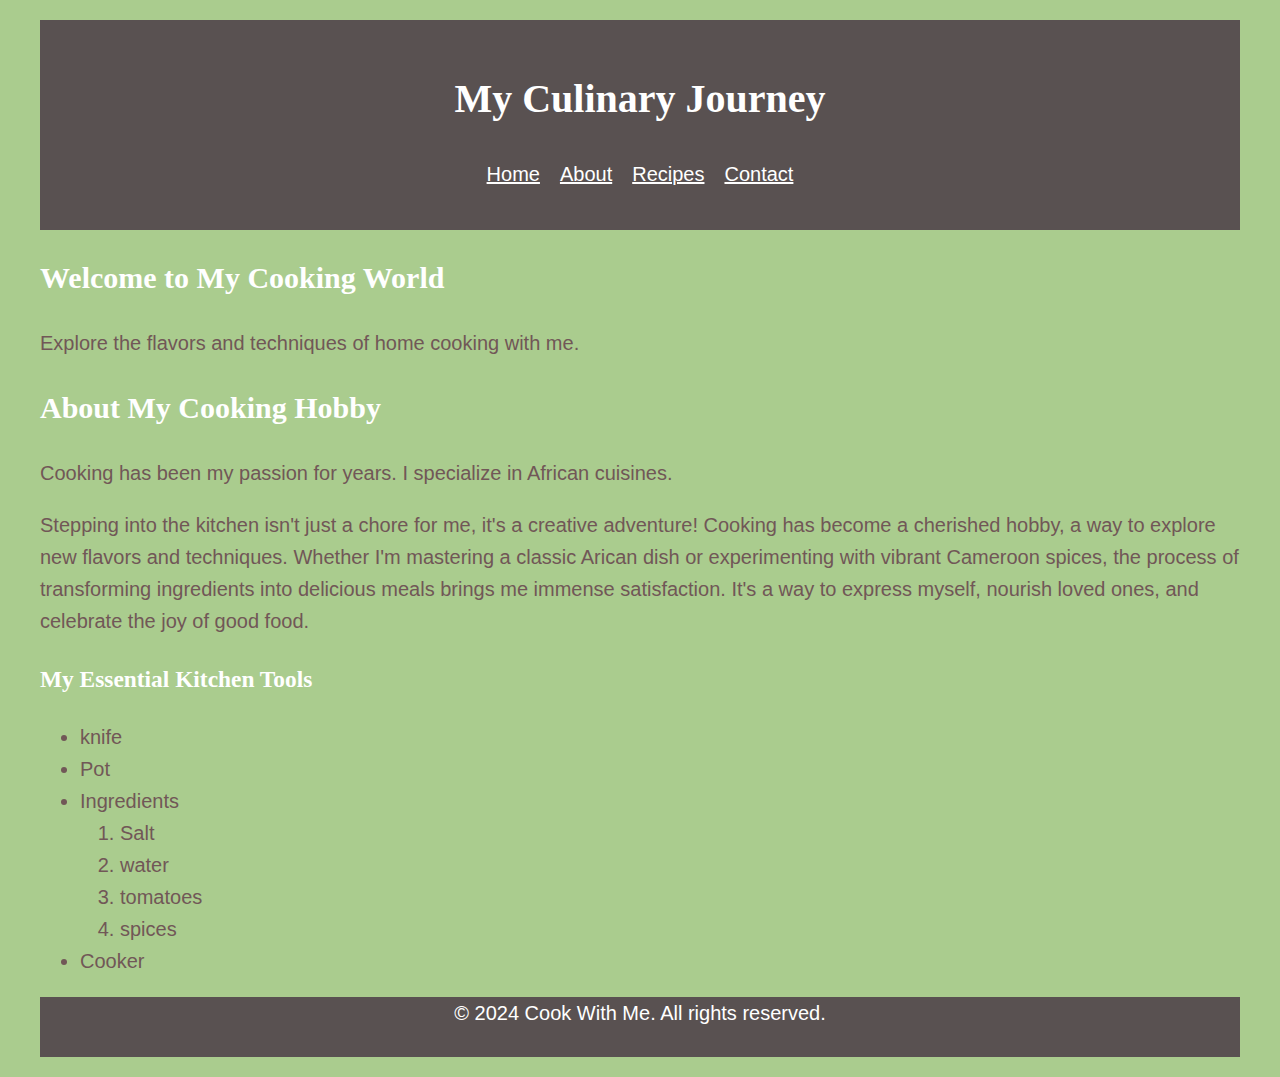
<file: about.html>
<!DOCTYPE html>
<html lang="en">
<head>
    <meta charset="UTF-8">
    <meta name="viewport" content="width=device-width, initial-scale=1.0">
    <title>My Cooking Hobby</title>
    <link rel="stylesheet" href="style.css">
</head>
<body>
    <header>
        <h1>My Culinary Journey</h1>
        <nav>
            <ul>
                <li style="--animation-order: 1"><a href="index.html">Home</a></li>
                <li style="--animation-order: 2"><a href="#">About</a></li>
                <li style="--animation-order: 3"><a href="recipes.html">Recipes</a></li>
                <li style="--animation-order: 4"><a href="contact.html">Contact</a></li>
            </ul>
        </nav>
    </header>

    <main>
        <section id="home" style="--animation-order: 1">
            <h2>Welcome to My Cooking World</h2>
            <p>Explore the flavors and techniques of home cooking with me.</p>
        </section>

        <section id="about" style="--animation-order: 2">
            <h2>About My Cooking Hobby</h2>
            <p>Cooking has been my passion for years. I specialize in African cuisines.</p>
            <p>
                Stepping into the kitchen isn't just a chore for me, it's a creative adventure! Cooking has become a 
                cherished hobby, a way to explore new flavors and techniques. Whether I'm mastering a classic Arican dish or 
                experimenting with vibrant Cameroon spices, the process of transforming ingredients into delicious meals brings
                 me immense satisfaction. It's a way to express myself, nourish loved ones, and celebrate the joy of good food.</p>
            <h3>My Essential Kitchen Tools</h3>
            <ul>
                <li>knife</li>
                <li>Pot</li>
                <li>Ingredients
                    <ol>
                        <li>Salt</li>
                        <li>water</li>
                        <li>tomatoes</li>
                        <li>spices</li>
                    </ol>
                </li>
                <li>Cooker</li>
            </ul>
        </section>

        

    <footer>
        <p>&copy; 2024 Cook With Me. All rights reserved.</p>
    </footer>
</body>
</html>
</file>
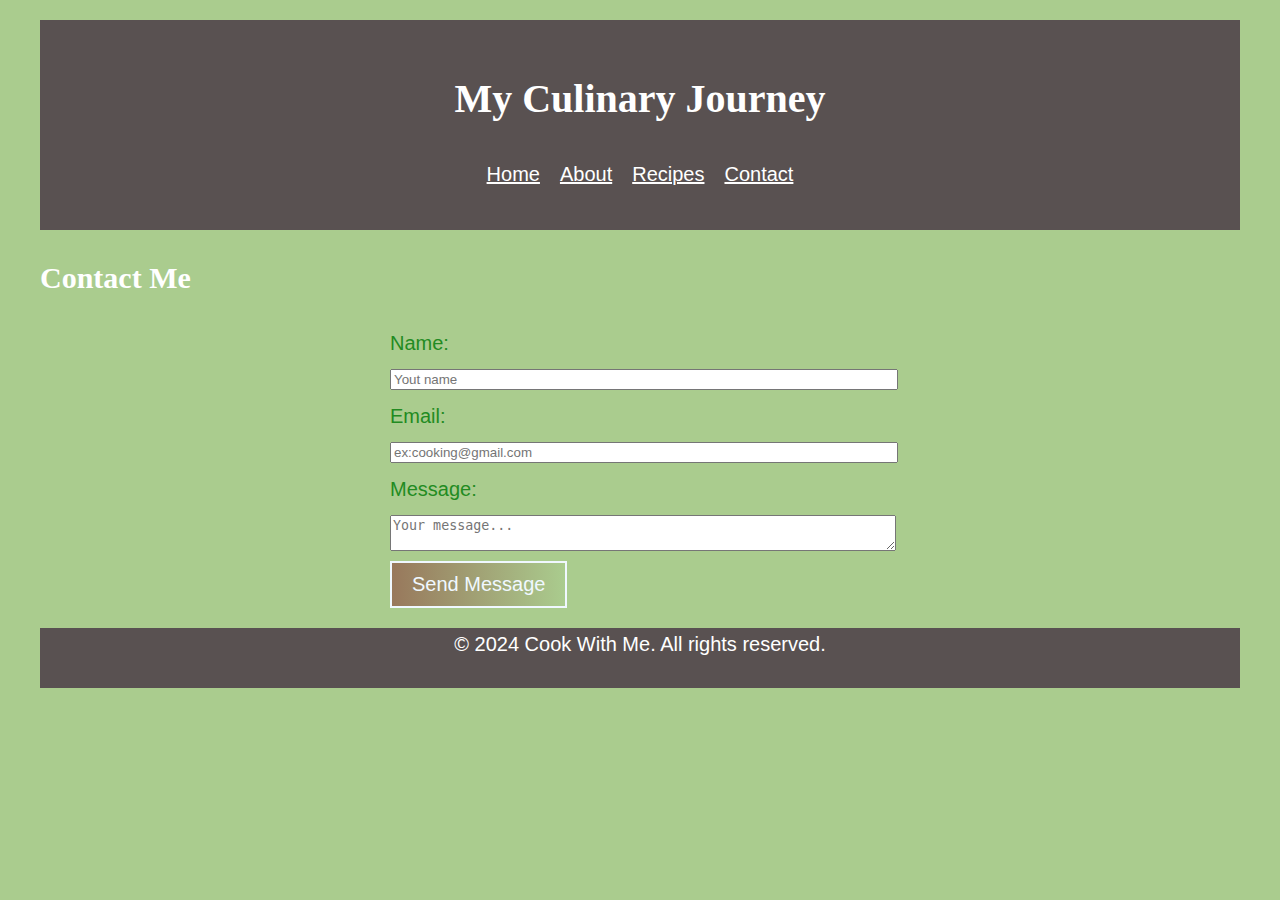
<file: contact.html>
<!DOCTYPE html>
<html lang="en">
<head>
    <meta charset="UTF-8">
    <meta name="viewport" content="width=device-width, initial-scale=1.0">
    <title>My Cooking Hobby</title>
    <link rel="stylesheet" href="style.css">
</head>
<body>
    <header>
        <h1>My Culinary Journey</h1>
        <nav>
            <ul>
                <li style="--animation-order: 1"><a href="index.html">Home</a></li>
                <li style="--animation-order: 2"><a href="about.html">About</a></li>
                <li style="--animation-order: 3"><a href="recipes.html">Recipes</a></li>
                <li style="--animation-order: 4"><a href="#">Contact</a></li>
            </ul>
        </nav>
    </header>

  

        <section id="contact" style="--animation-order: 6">
            <h2>Contact Me</h2>
            <form action="#" method="post">
                <label for="name">Name:</label>
                <input type="text" id="name" name="name" placeholder="Yout name" required>

                <label for="email">Email:</label>
                <input type="email" id="email" name="email" placeholder="ex:cooking@gmail.com" required>

                <label for="message">Message:</label>
                <textarea id="message" name="message" placeholder="Your message..."></textarea>

                <button type="submit">Send Message</button>
            </form>
        </section>
    </main>

    <footer>
        <p>&copy; 2024 Cook With Me. All rights reserved.</p>
    </footer>
</body>
</html>
</file>
<file: style.css>
/* key frame annimation */
        @keyframes fadeIn {
            from { opacity: 0; }
            to { opacity: 1; }
        }

        @keyframes slideIn {
            from { transform: translateY(50px); opacity: 0; }
            to { transform: translateY(0); opacity: 1; }
        }
       /* general body style */
        body {
            font-family: Arial, sans-serif;
            line-height: 1.6;
            color:rgb(113, 87, 87);
            font-size: 20px;
            max-width: 1200px;
            margin: 0 auto;
            padding: 20px;
            animation: fadeIn 1s ease-out;
            background-color:#AACC8E;
           
    
        }
       /* about style */
        #about{
            justify-content: center;
        }
        body h1{
            color: white;
            font-family: "Lucida Handwriting", cursive;
        }

/* header style */
        header {
            background-color: #595151;
            padding: 20px;
            text-align: center;
            animation: slideIn 0.5s ease-out;
           
        }

        nav ul {
            list-style-type: none;
            padding: 0;
            display: flex;
            justify-content: center;
            
        }
        
        a{
            color: white;
        }

        nav ul li {
            margin: 0 10px;
            animation: slideIn 0.5s ease-out;
            animation-delay: calc(var(--animation-order) * 0.1s);
         
        }
/* typography style */
        h1, h2, h3 {
            color: white;
            font-family: Papyrus, fantasy;
          
        }
/* table style */
        table {
            width: 100%;
            border-collapse: collapse;
            margin-bottom: 20px;
            animation: fadeIn 1s ease-out;
        }

        th, td {
            border: 3px solid #ddd;
            padding: 8px;
            text-align: left;
            color: darkgreen;
        }

        th {
            background-color: #f2f2f2;
            color: rgb(95, 118, 88);
        }
/* form style */
        form {
            max-width: 500px;
            margin: 0 auto;
            animation: slideIn 0.5s ease-out;
            color: forestgreen;
        }
       
        label, input, textarea {
            display: block;
            width: 100%;
            margin-bottom: 10px;
        }
/* button style */
        button {
            padding: 10px 20px;
            border: 2px solid;
            color: aliceblue;
            font-size: 20px;
            cursor: pointer;
            transition: background-color 0.3s ease; 
            background-image: linear-gradient(to right, #98785c, #AACC8E);
        }

/* recipe grid style */
        .recipe-grid {
            display: grid;
            grid-template-columns: repeat(auto-fit, minmax(250px, 1fr));
            gap: 20px;
        }

        .recipe-grid img {
            width: 100%;
            height: auto;
            object-fit: cover;
            animation: fadeIn 5s ease-out;
            animation-delay: calc(var(--animation-order) * 0.2s);
            cursor: pointer;
            transform: translateY(-5px);
        }
/* section style */
        section {
            animation: slideIn 3s ease-out;
            animation-delay: calc(var(--animation-order) * 0.1s);
        }
        /* footer style */
        footer{
          text-align: center;
          color: white;
          background-color: #595151;
          height: 60px;
          font-family: Helvetica, Arial, sans-serif;
        }
</file>
